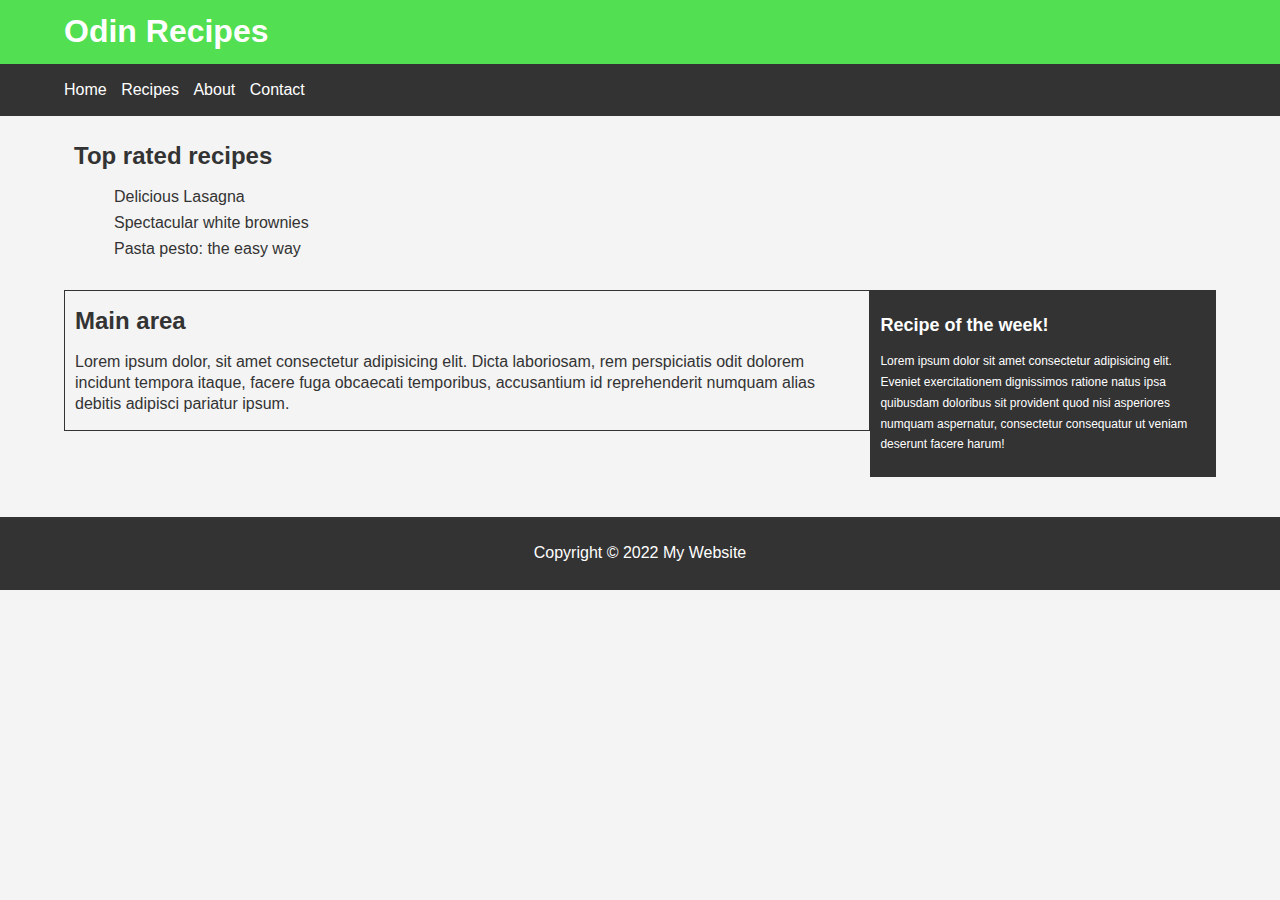
<file: index.html>
<!DOCTYPE html>
<html lang="en">
<head>
    <meta charset="UTF-8">
    <meta http-equiv="X-UA-Compatible" content="IE=edge">
    <meta name="viewport" content="width=device-width, initial-scale=1.0">
    <link rel="stylesheet" href="styles.css">
    <title>Julian's Recipes</title>
</head>
<body>
    <header id="mainheader">
        <div class="container"> 
            <h1>Odin Recipes</h1>
        </div>
    </header>

    <nav id="navbar">
        <div class="container">
            <ul>
                <li><a href="#">Home</a></li>
                <li><a href="#">Recipes</a></li>
                <li><a href="#">About</a></li>
                <li><a href="#">Contact</a></li>
            </ul>
        </div>
    </nav>

    <div class="container">
        <section id="showcase">
            <h2>Top rated recipes</h2>
        <ul>
            <li><a href="recipes/lasagna.html">Delicious Lasagna</a></li>
    
            <li> <a href="recipes/whitebrownies.html">Spectacular white brownies</a></li>
    
            <li><a href="recipes/pastapesto.html">Pasta pesto: the easy way</a> </li>
        </ul>
        </section>
    </div>

    <div class="container">
        <section id="mainbar">
            <h2>Main area</h2>
            <p>Lorem ipsum dolor, sit amet consectetur adipisicing elit. Dicta laboriosam, rem perspiciatis odit dolorem incidunt tempora itaque, facere fuga obcaecati temporibus, accusantium id reprehenderit numquam alias debitis adipisci pariatur ipsum.</p>

        </section>

        <aside id="sidebar">
            <h2>Recipe of the week!</h2>
            <p>Lorem ipsum dolor sit amet consectetur adipisicing elit. Eveniet exercitationem dignissimos ratione natus ipsa quibusdam doloribus sit provident quod nisi asperiores numquam aspernatur, consectetur consequatur ut veniam deserunt facere harum!</p>
        </aside>

    </div>



    

    <footer id="mainfooter">
        <p>Copyright &copy; 2022 My Website</p>
    </footer>

    
</body>
</html>
</file>
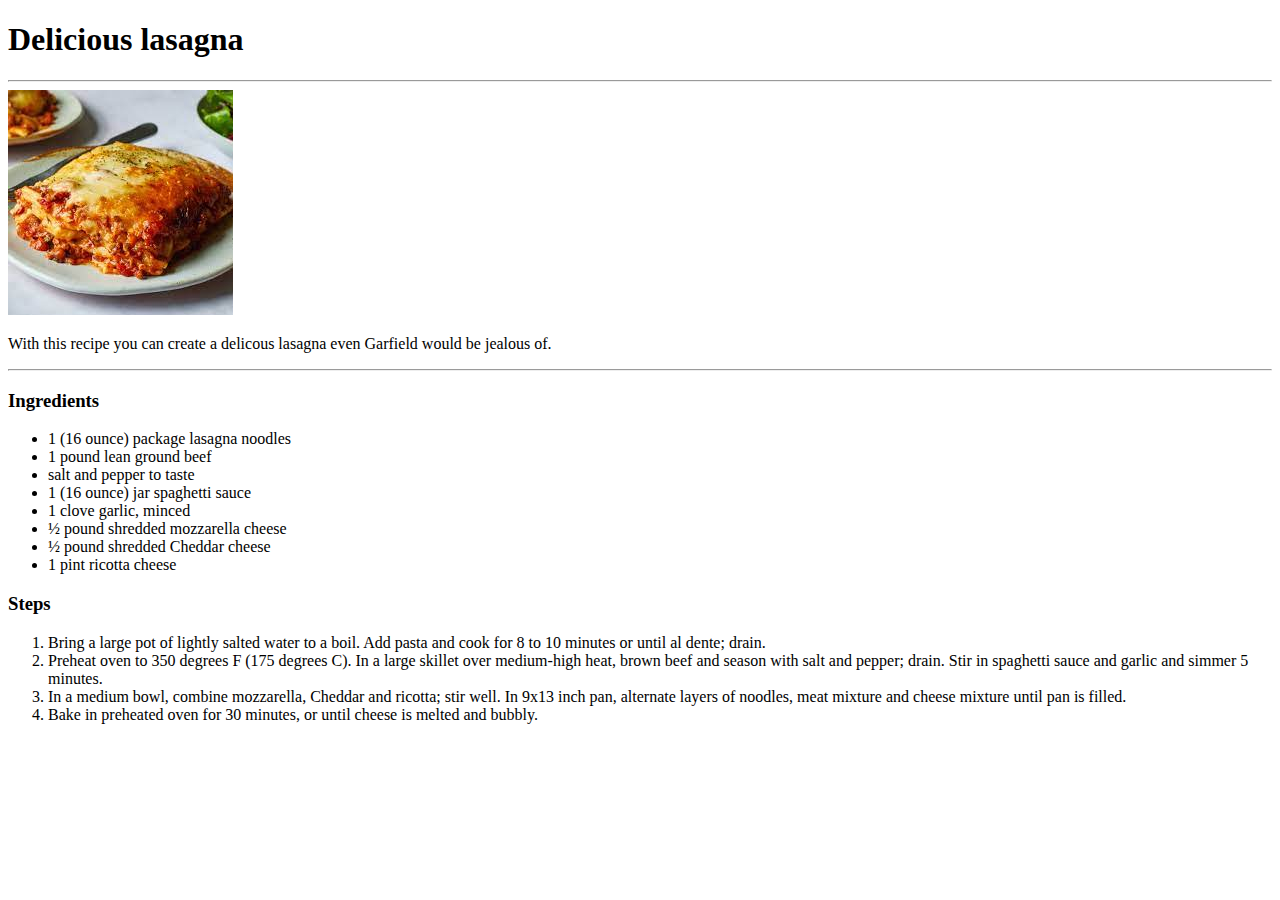
<file: recipes/lasagna.html>
<!DOCTYPE html>
<html lang="en">
<head>
    <meta charset="UTF-8">
    <meta http-equiv="X-UA-Compatible" content="IE=edge">
    <meta name="viewport" content="width=device-width, initial-scale=1.0">
    <title>Lasagna recipe</title>
</head>
<body>
    <h1>Delicious lasagna</h1>
    <hr>
    <img src="../lasagna.jpg" alt="Picture of lasagna.">

    <p>With this recipe you can create a delicous lasagna even Garfield would be jealous of.</p>
    <hr>
    <h3>Ingredients</h3>
    <ul>
        <li>1 (16 ounce) package lasagna noodles</li>
        <li>1 pound lean ground beef </li>
        <li>salt and pepper to taste</li>
        <li>1 (16 ounce) jar spaghetti sauce</li>
        <li>1 clove garlic, minced</li>
        <li>½ pound shredded mozzarella cheese</li>
        <li>½ pound shredded Cheddar cheese</li>
        <li>1 pint ricotta cheese</li>
    </ul>
    <h3>Steps</h3>
    <ol>
        <li>Bring a large pot of lightly salted water to a boil. Add pasta and cook for 8 to 10 minutes or until al dente; drain.

        </li>
        <li>Preheat oven to 350 degrees F (175 degrees C). In a large skillet over medium-high heat, brown beef and season with salt and pepper; drain. Stir in spaghetti sauce and garlic and simmer 5 minutes.</li>
        <li>In a medium bowl, combine mozzarella, Cheddar and ricotta; stir well. In 9x13 inch pan, alternate layers of noodles, meat mixture and cheese mixture until pan is filled.</li>
        <li>Bake in preheated oven for 30 minutes, or until cheese is melted and bubbly.</li>
    </ol>
</body>
</html>
</file>
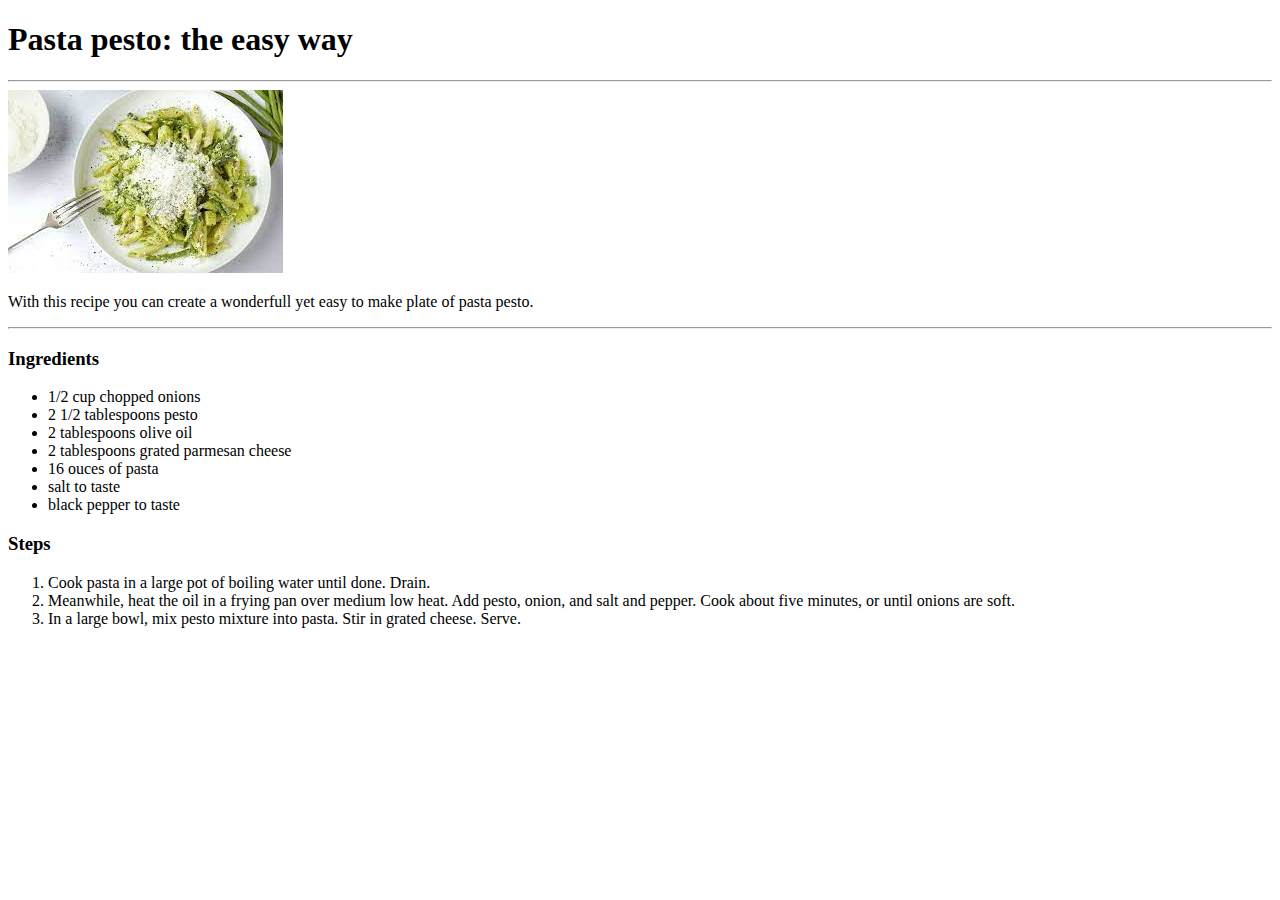
<file: recipes/pastapesto.html>
<!DOCTYPE html>
<html lang="en">
<head>
    <meta charset="UTF-8">
    <meta http-equiv="X-UA-Compatible" content="IE=edge">
    <meta name="viewport" content="width=device-width, initial-scale=1.0">
    <title>Document</title>
</head>
<body>
    <h1>Pasta pesto: the easy way</h1>
    <hr>
    <img src="../pastapesto.jpg" alt="Picture of a plate of pasta pesto.">

    <p>With this recipe you can create a wonderfull yet easy to make plate of pasta pesto. </p>
    <hr>
    <h3>Ingredients</h3>
    <ul>
        <li>1/2 cup chopped onions</li>
        <li>2 1/2 tablespoons pesto</li>
        <li>2 tablespoons olive oil</li>
        <li>2 tablespoons grated parmesan cheese</li>
        <li>16 ouces of pasta</li>
        <li>salt to taste</li>
        <li>black pepper to taste</li>
    </ul>
    <h3>Steps</h3>
    <ol>
        <li>Cook pasta in a large pot of boiling water until done. Drain.</li>
        <li>Meanwhile, heat the oil in a frying pan over medium low heat. Add pesto, onion, and salt and pepper. Cook about five minutes, or until onions are soft.</li>
        <li>In a large bowl, mix pesto mixture into pasta. Stir in grated cheese. Serve.</li>
    </ol>
</body>
</html>
</file>
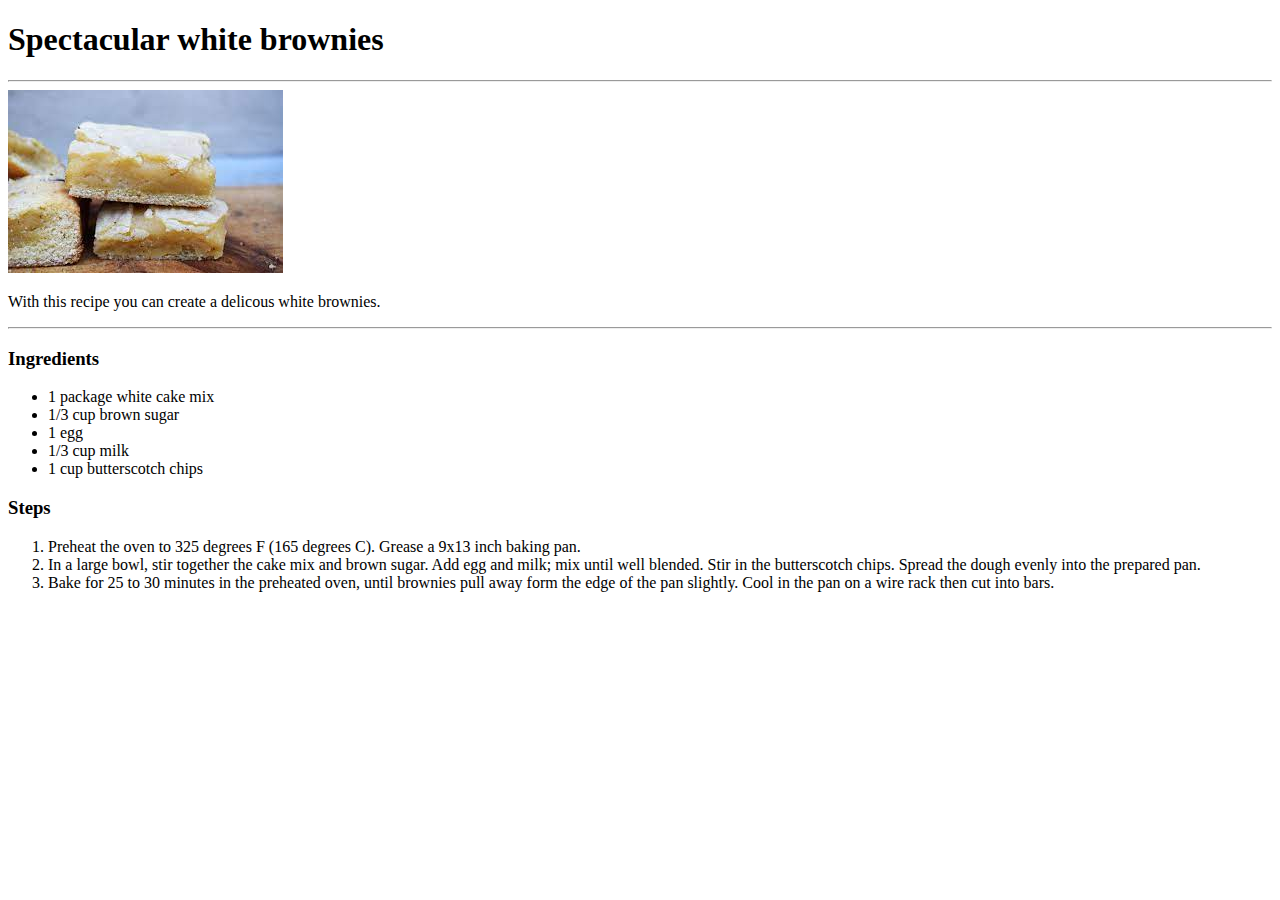
<file: recipes/whitebrownies.html>
<!DOCTYPE html>
<html lang="en">
<head>
    <meta charset="UTF-8">
    <meta http-equiv="X-UA-Compatible" content="IE=edge">
    <meta name="viewport" content="width=device-width, initial-scale=1.0">
    <title>Document</title>
</head>
<body>
    <h1>Spectacular white brownies</h1>
    <hr>
    <img src="../whitebrownies.jpg" alt="Picture of white brownies.">

    <p>With this recipe you can create a delicous white brownies.</p>
    <hr>
    <h3>Ingredients</h3>
    <ul>
        <li>1 package white cake mix</li>
        <li>1/3 cup brown sugar</li>
        <li>1 egg</li>
        <li>1/3 cup milk</li>
        <li>1 cup butterscotch chips</li>
    </ul>
    <h3>Steps</h3>
    <ol>
        <li>Preheat the oven to 325 degrees F (165 degrees C). Grease a 9x13 inch baking pan.</li>
        <li>In a large bowl, stir together the cake mix and brown sugar. Add egg and milk; mix until well blended. Stir in the butterscotch chips. Spread the dough evenly into the prepared pan.</li>
        <li>Bake for 25 to 30 minutes in the preheated oven, until brownies pull away form the edge of the pan slightly. Cool in the pan on a wire rack then cut into bars.</li>
    </ol>
</body>
</html>
</file>
<file: styles.css>
body{
    font-family: Arial, Helvetica, sans-serif;
    font-size: 16px;
    background-color: #f4f4f4;
    color: #333;
    line-height: 1.3em;
    margin: 0px;
}

.container{
    width: 90%;
    margin: auto;
    overflow: hidden;
}

#mainheader{
    background-color: #52DF51;
    color: #fff;
    margin: auto;
    padding: auto;
}

#navbar{
    background-color: #333;
    color: #fff;
}

#navbar ul{
    padding: 0px;
    list-style: none;
}

#navbar li{
    display: inline;
}

#navbar a{
    color: #fff;
    padding-right: 10px;
    text-decoration: none;
}

#navbar a:hover,
#showcase a:hover{
    color: red;
}

#showcase{
    padding: 10px;
}

#showcase ul{
    list-style: none;
}

#showcase li{
    padding-bottom: 5px;
}

#showcase a{
    color: #333;
    text-decoration: none;
}


#mainbar{
    float: left;
    width: 70%;
    padding: 0 10px;
    box-sizing: border-box;
    border: 1px #333 solid;
}

#sidebar{
    float: right;
    width: 30%;
    padding: 10px;
    box-sizing: border-box;
    background-color: #333;
    color: #fff;
    font-size: 12px;
}

#mainfooter{
    text-align: center;
    background-color: #333;
    color: #fff;
    margin-top: 40px;
    padding: 10px;

}
</file>
